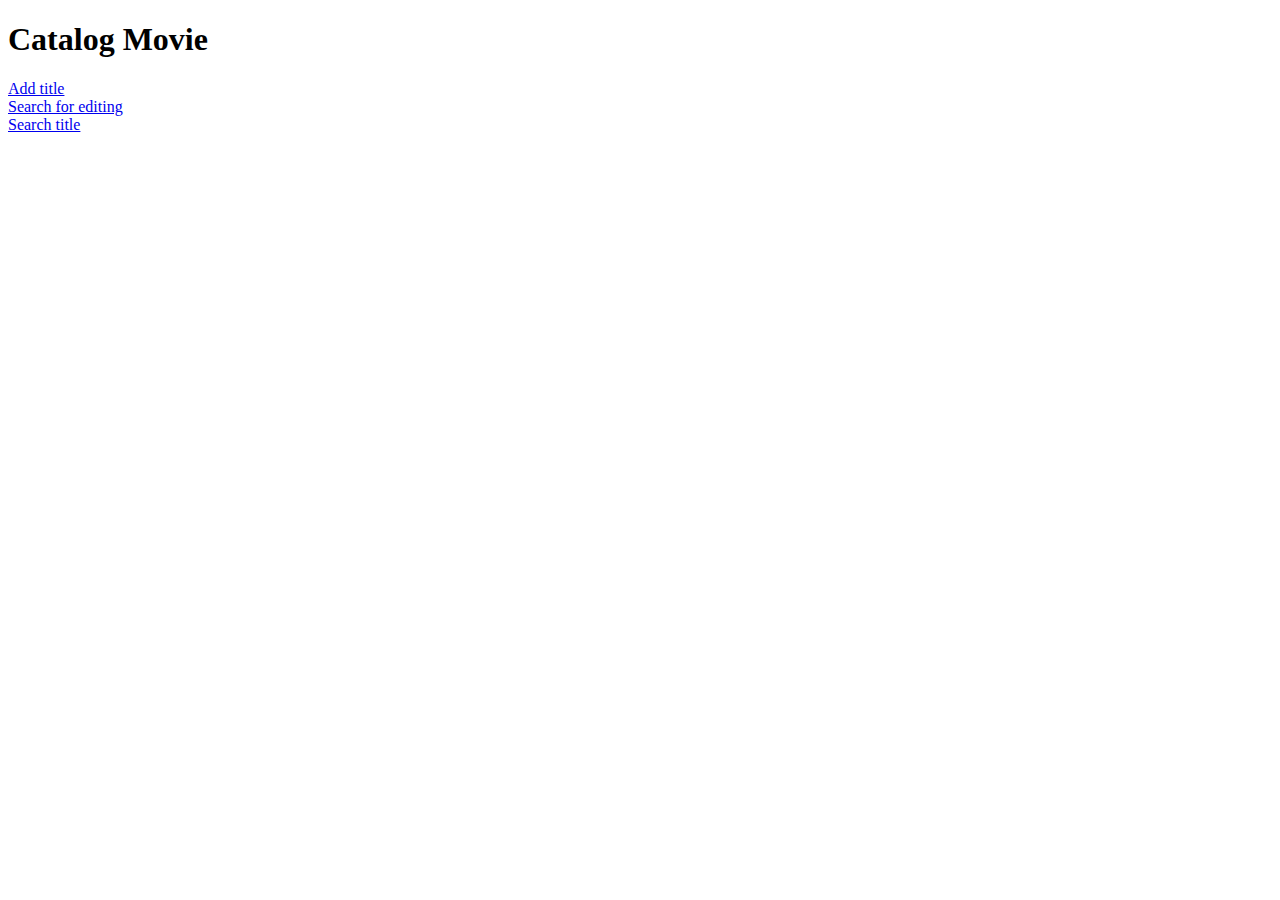
<file: index.html>
<!DOCTYPE html>
<html lang="en">
<head>
    <meta charset="UTF-8">
    <title>Catalog Movie</title>
</head>
<body>
    <h1>Catalog Movie</h1>
    
    <a href="registrationScreen.html">Add title</a><br>
    <a href="editingScrenn.html">Search for editing</a><br>
    <a href="searchScreen.html">Search title</a><br>
</body>
</html>
</file>
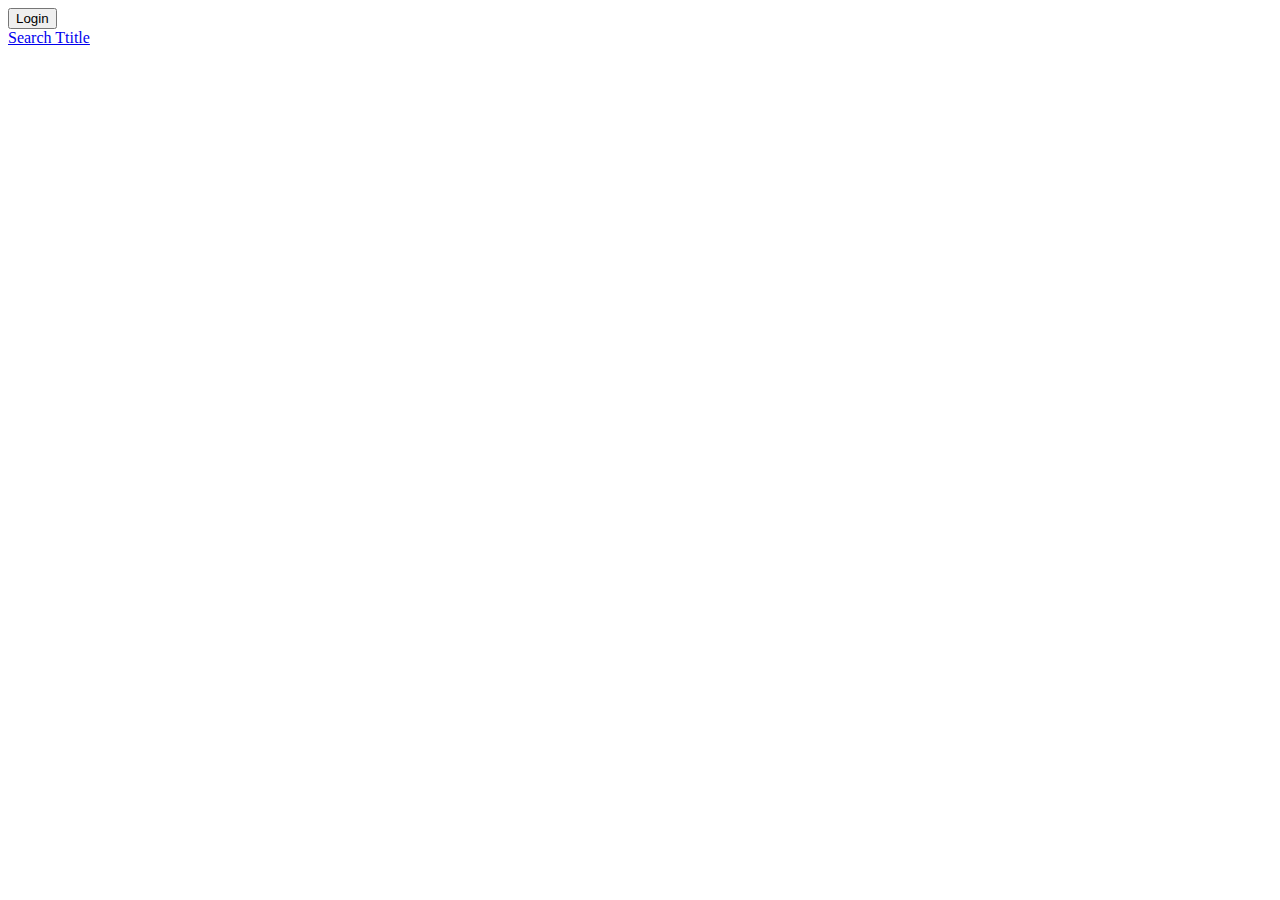
<file: loginPage.html>
<!DOCTYPE html>
<html lang="en">
<head>
    <meta charset="UTF-8">
    <link rel="stylesheet" href="css/login.css">
    <title>Catalog Movie Login</title>
</head>
<body>
	<div id="divPDF" class="overlay">
			<a href="javascript:void(0)" class="closebtn" onclick="closeOverPDF()">&times;</a>
			<div id="into"></div>
		</div>

	<div id="myNav" class="overlay">
    	<!-- Button to close the overlay navigation -->
		<a href="javascript:void(0)" class="closebtn" onclick="closeNav()">&times;</a>
		<div class="overlay-content">
    		<div id="login-inputs">
          <input type="text" placeholder="Nome de usuário" name="usuario"><br />
          <input type="password" placeholder="Senha" name="senha"><br/>
		  <input type="button" onclick="Login()" class="botao" value="Login">
        </div>
        
	</div>
        
        
    </div>
 <div id="enviar">
          <input type="button" onclick="openNav()" class="botao" value="Login">
        </div>
    
   <a href="searchScreen.html">Search Ttitle</a>
   
    <script src="js/popupScript.js"></script> 
</body>
</html>
</file>
<file: css/login.css>
/* The Overlay (background) */
.overlay {
    /* Height & width depends on how you want to reveal the overlay (see JS below) */    
    height: 60%;
    width: 0;
    position: fixed; /* Stay in place */
    z-index: 1; /* Sit on top */
    left: 15%;
    /*bottom: 130px;*/
    top: 200px;
    background-color: rgb(100,100,100); /* Black fallback color */
    background-color: rgba(255, 255, 255, 0.95); /* Black w/opacity */
    overflow-x: hidden; /* Disable horizontal scroll */
    transition: 0.5s; /* 0.5 second transition effect to slide in or slide down the overlay (height or width, depending on reveal) */
}

/* Position the content inside the overlay */
.overlay-content {
    position: relative;
    top: 10%; /* 25% from the top */
    width: 100%; /* 100% width */
    text-align: center; /* Centered text/links */
    margin-top: 20px; /* 30px top margin to avoid conflict with the close button on smaller screens */
}

/* The navigation links inside the overlay */
.overlay a {
    padding: 8px;
    text-decoration: none;
    font-size: 36px;
    color: #FF5050;
    display: block; /* Display block instead of inline */
    transition: 0.3s; /* Transition effects on hover (color) */
}

/* When you mouse over the navigation links, change their color */
.overlay a:hover, .overlay a:focus {
    color: #f1f1f1;
}

/* Position the close button (top right corner) */
.closebtn {
    position: absolute;
    top: -30px;
    right: -5px;
    font-size: 60px !important; /* Override the font-size specified earlier (36px) for all navigation links */
}

/* When the height of the screen is less than 450 pixels, change the font-size of the links and position the close button again, so they don't overlap */
@media screen and (max-height: 450px) {
    .overlay a {font-size: 20px}
    .closebtn {
        font-size: 40px !important;
        top: 15px;
        right: 35px;
    }
}
</file>
